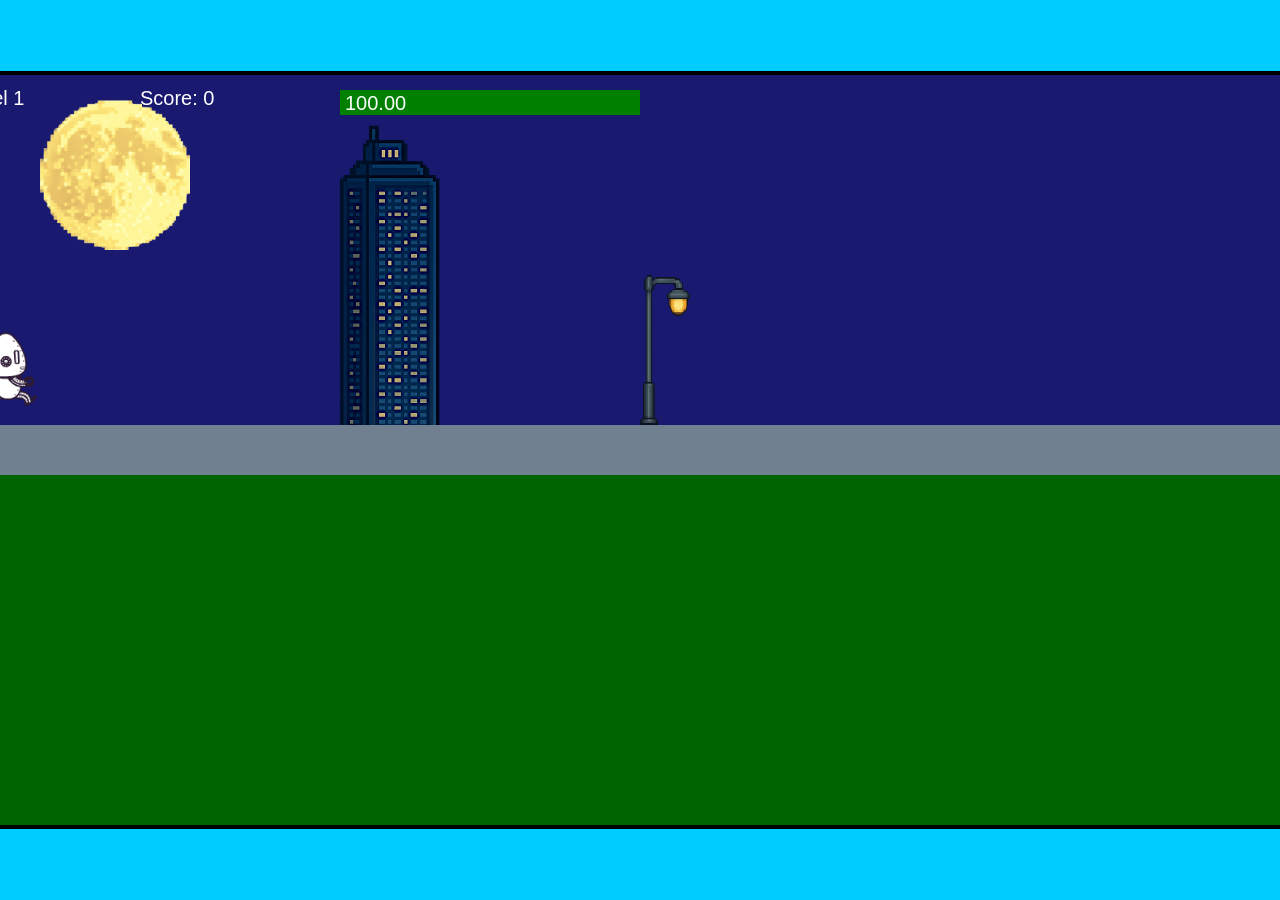
<file: fsd-projects/runtime/index.html>
<!DOCTYPE html>
<html lang="en">
  <head>
    <meta charset="UTF-8" />
    <meta name="viewport" content="width=device-width, initial-scale=1.0" />
    <title>Runtime Neo</title>
    <link rel="stylesheet" href="runtime.css" />
    <script src="https://code.jquery.com/jquery-3.1.0.js"></script>
    <script src="setup.js"></script>
    <script src="levels.js"></script>
    <script src="scenery.js"></script>
    <script src="student.js"></script>
    <script src="main.js"></script>
  </head>
  <body id="body">
    <canvas id="gameCanvas" width="1400" height="750"></canvas>
    <img id="player" src="images/halle.png" />
    <img id="projectile" src="images/projectile.png" />
    <img id="basicPlatform" src="images/interactable/basicPlatform.png" />
    <img id="spikes" src="images/interactable/spikes.png" />
    <img id="bug" src="images/interactable/bug.png" />
    <img id="healthUp" src="images/interactable/healthUp.png" />
    <img id="flag" src="images/interactable/flag.png" />
    <img id="moon" src="images/backgrounds/moon.png" />
    <img id="building" src="images/backgrounds/building.png" />
    <img id="lamp" src="images/backgrounds/lamp.png" />
  </body>
</html>
</file>
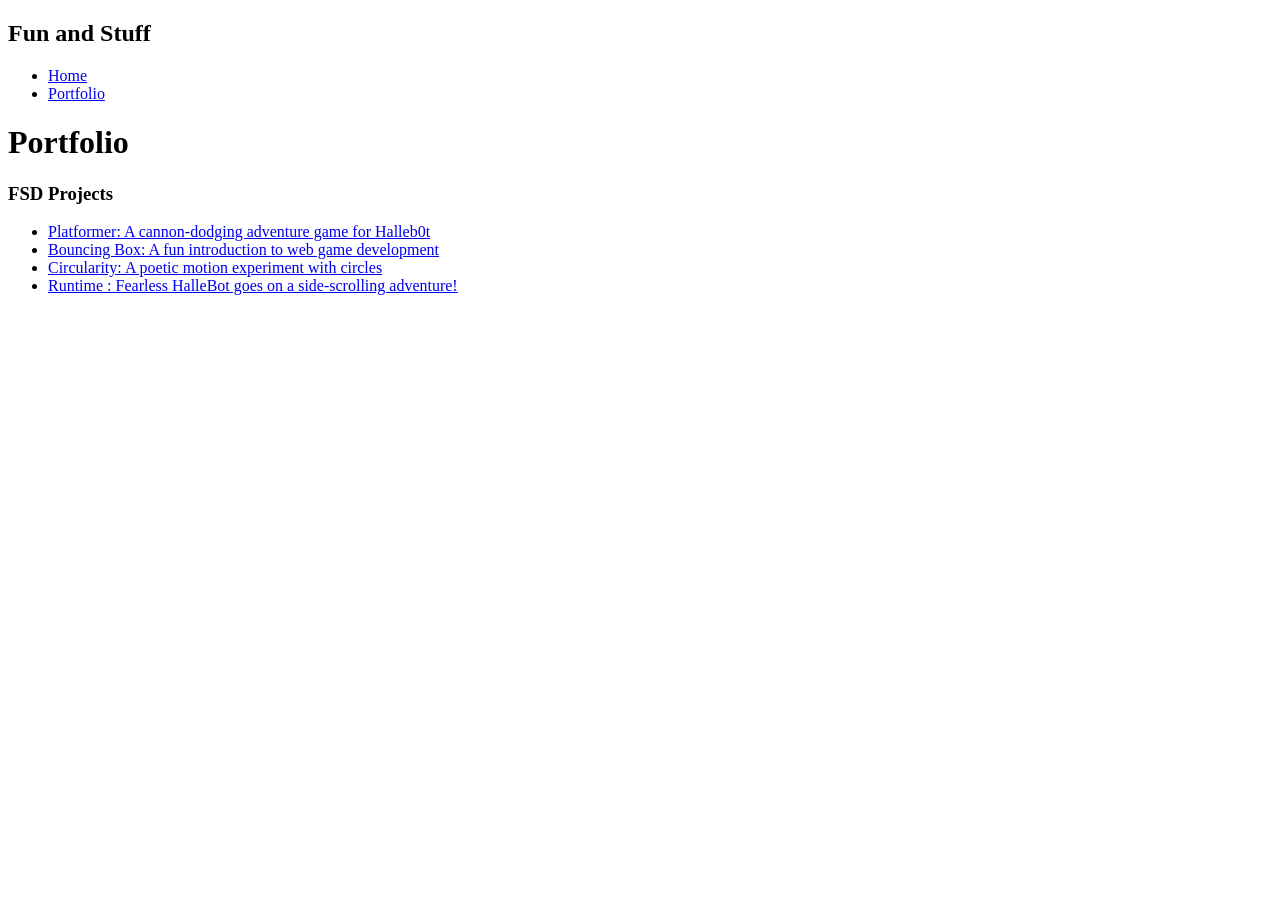
<file: portfolio.html>
<!DOCTYPE html>
<html>
  <head>
    <title>Fun and Stuff</title>
  </head>

  <body>
    <!-- All content goes here -->
    <div id="all-contents">
      <nav>
<h1>Fun and Stuff</h1>
  <ul id="nav-ul">
    <li class="nav-li">
      <a href="index.html">Home</a>
    </li>
    <li class="nav-li">
      <a href="portfolio.html">Portfolio</a>
    </li>
  </ul>
</nav>

      <main>
        <div class="content">
          <h1>Portfolio</h1>
          <h3>FSD Projects</h3>
          <ul id="portfolio">
<li>
  <a href="fsd-projects/platformer/">Platformer: A cannon-dodging adventure game for Halleb0t</a>
</li>
<li>
  <a href="fsd-projects/bouncing-box/">Bouncing Box: A fun introduction to web game development</a>
</li>
<li>
  <a href="fsd-projects/circularity/">Circularity: A poetic motion experiment with circles</a>
</li>
<li>
 <a href="fsd-projects/runtime/">Runtime : Fearless HalleBot goes on a side-scrolling adventure!</a>
</li>
          </ul>

          <!-- ASD Projects will go here -->
        </div>
      </main>
    </div>
  </body>
</html>
</file>
<file: fsd-projects/runtime/runtime.css>
/* runtime.css */
/* Styles for Runtime Neo auto-runner game */

img {
  display: none;
}

#gameCanvas {
  position: absolute;
  border: 4px solid #000;
  top: 50%;
  left: 50%;
  transform: translate(-50%, -50%);
}

body {
  margin: 0;
  background-color: #00ccff;
  font-family: Arial, sans-serif;
  text-align: center;
  overflow: hidden;
}
</file>
